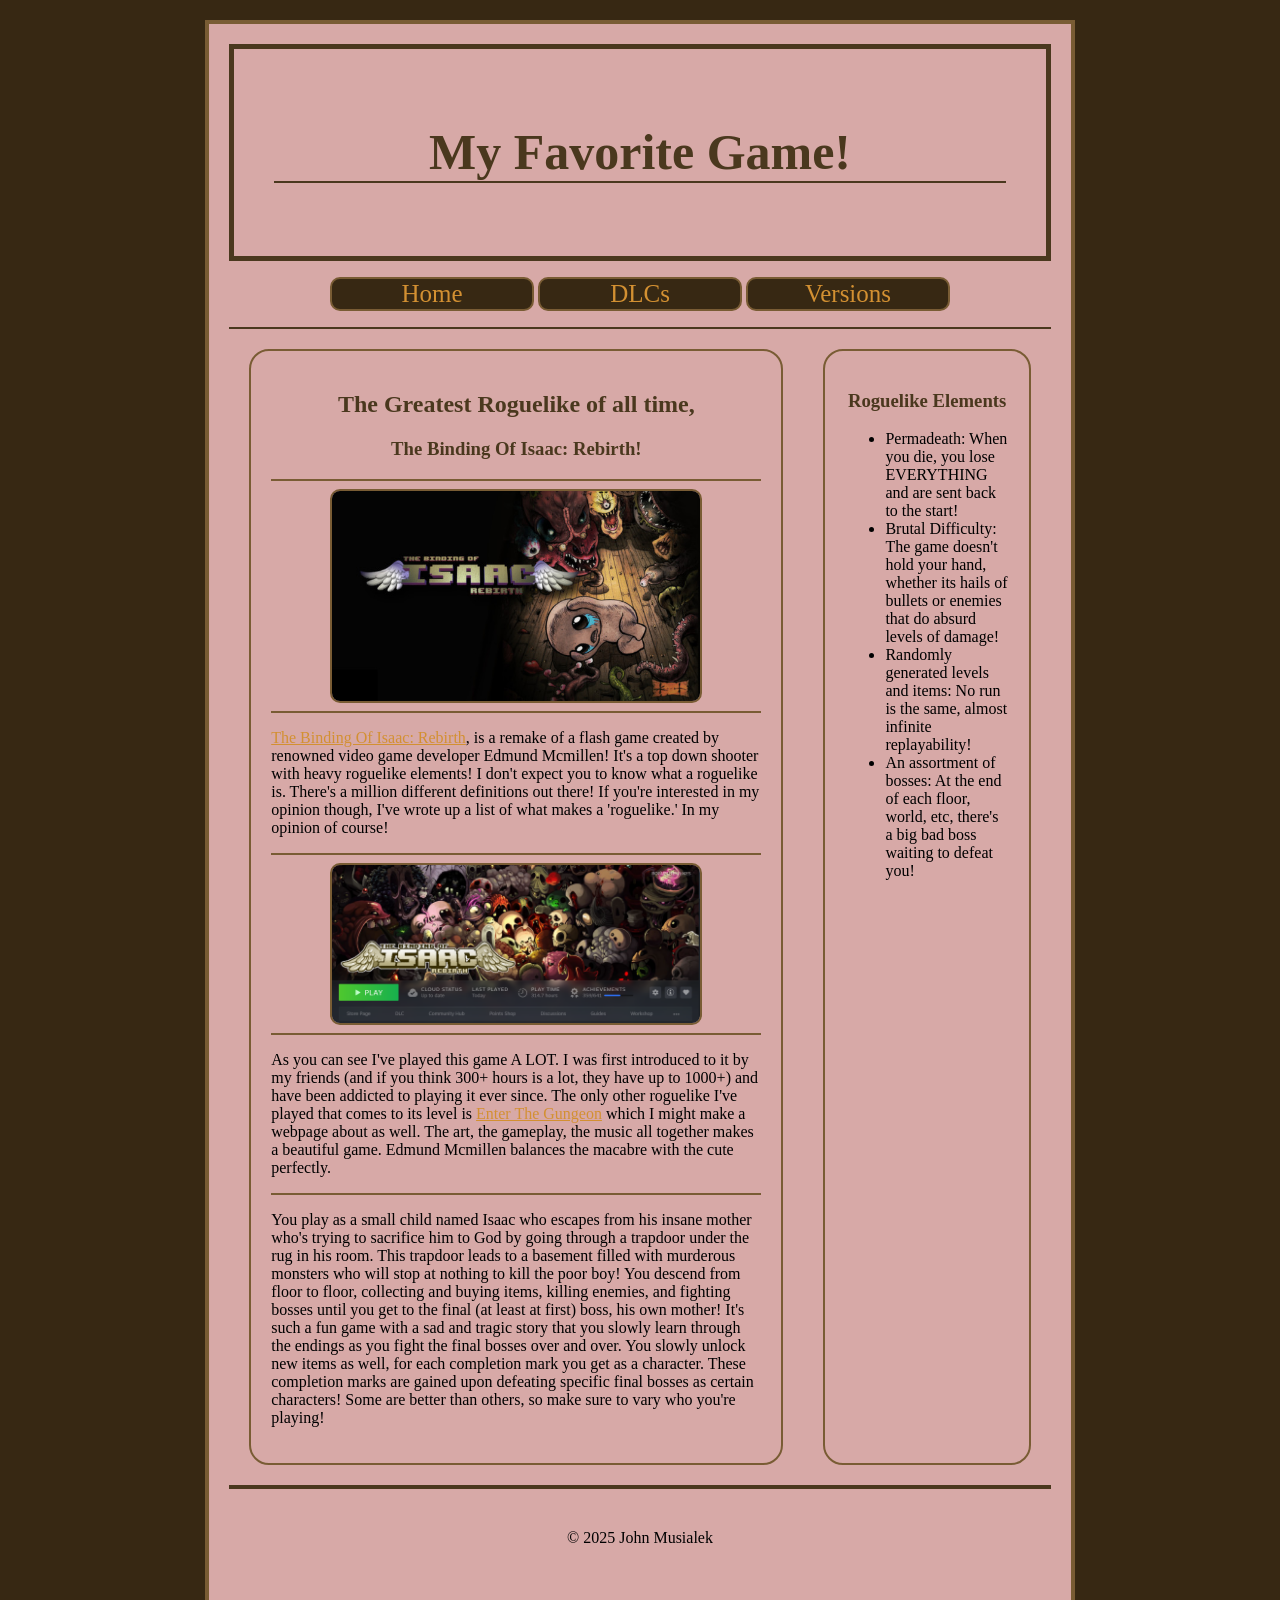
<file: adv_css/index.html>
<!DOCTYPE html>
<html lang="en">
<head>
    <meta charset="UTF-8">
    <meta name="viewport" content="width=device-width, initial-scale=1.0">
    <title>My Favorite Game!</title>
    <link rel="stylesheet" href="css/styles.css">
</head>
<body>
<div id="container">
    <header>
        <h1> My Favorite Game!</h1>
    </header>    
    <nav>
    <ul>
        <li> <a href="index.html">Home</a></li>
        <li> <a href="isaac.html">DLCs</a></li>
        <li> <a href="versions.html">Versions</a></li>
    </ul>
</nav>
<main class="multi_col"> 
    <section>
         <h2> The Greatest Roguelike of all time,</h2>
    <h3> The Binding Of Isaac: Rebirth!</h3>
   <hr>
    <img src="images/tboi3.jpg" alt="The Binding Of Isaac Logo">
    <hr>
    <p> <a href="https://bindingofisaacrebirth.fandom.com/wiki/Binding_of_Isaac:_Rebirth_Wiki" target="blank">The Binding Of Isaac: Rebirth</a>,
         is a remake of a flash game created by renowned video game developer Edmund Mcmillen!
        It's a top down shooter with heavy roguelike elements! 
        I don't expect you to know what a roguelike is. 
        There's a million different definitions out there! 
        If you're interested in my opinion though, I've wrote up a list of what makes a 'roguelike.' In my opinion of course!
        </p>
         <hr>
        <img src="images/tboi2.png" alt="A photo displaying a steam page of The Binding Of Isaac.">
        <hr>
        <p> As you can see I've played this game A LOT. I was first introduced to it by my friends (and if you think 300+ hours is a lot, they have up to 1000+)
            and have been addicted to playing it ever since. The only other roguelike I've played that comes to its level is <a href="https://enterthegungeon.fandom.com/wiki/Enter_the_Gungeon_Wiki">Enter The Gungeon</a> which I might make a webpage about as well. 
            The art, the gameplay, the music all together makes a beautiful game. Edmund Mcmillen balances the macabre with the cute perfectly.
           
        </p>
        <hr>
        <p> You play as a small child named Isaac who escapes from his insane mother who's trying to sacrifice him to God by going through a trapdoor under the rug in his room.
            This trapdoor leads to a basement filled with murderous monsters who will stop at nothing to kill the poor boy! You descend from floor to floor, collecting and buying items, killing enemies, and fighting bosses until you get to the final (at least at first)
            boss, his own mother! It's such a fun game with a sad and tragic story that you slowly learn through the endings as you fight the final bosses over and over. You slowly unlock new items as well, for each completion mark you get as a character. These completion marks are gained upon defeating specific final bosses as certain characters!
            Some are better than others, so make sure to vary who you're playing!
        </p>
    </section>
   <aside><h3> Roguelike Elements </h3>
        <ul>
        <li> Permadeath: When you die, you lose EVERYTHING and are sent back to the start!</li>
        <li> Brutal Difficulty: The game doesn't hold your hand, whether its hails of bullets or enemies that do absurd levels of damage! </li>
        <li> Randomly generated levels and items: No run is the same, almost infinite replayability!</li>
        <li> An assortment of bosses: At the end of each floor, world, etc, there's a big bad boss waiting to defeat you!</li>
        </ul> </aside>
        
       
</main>
        <footer>&copy; 2025 John Musialek </footer>
</div>
    </body>

</html>
</file>
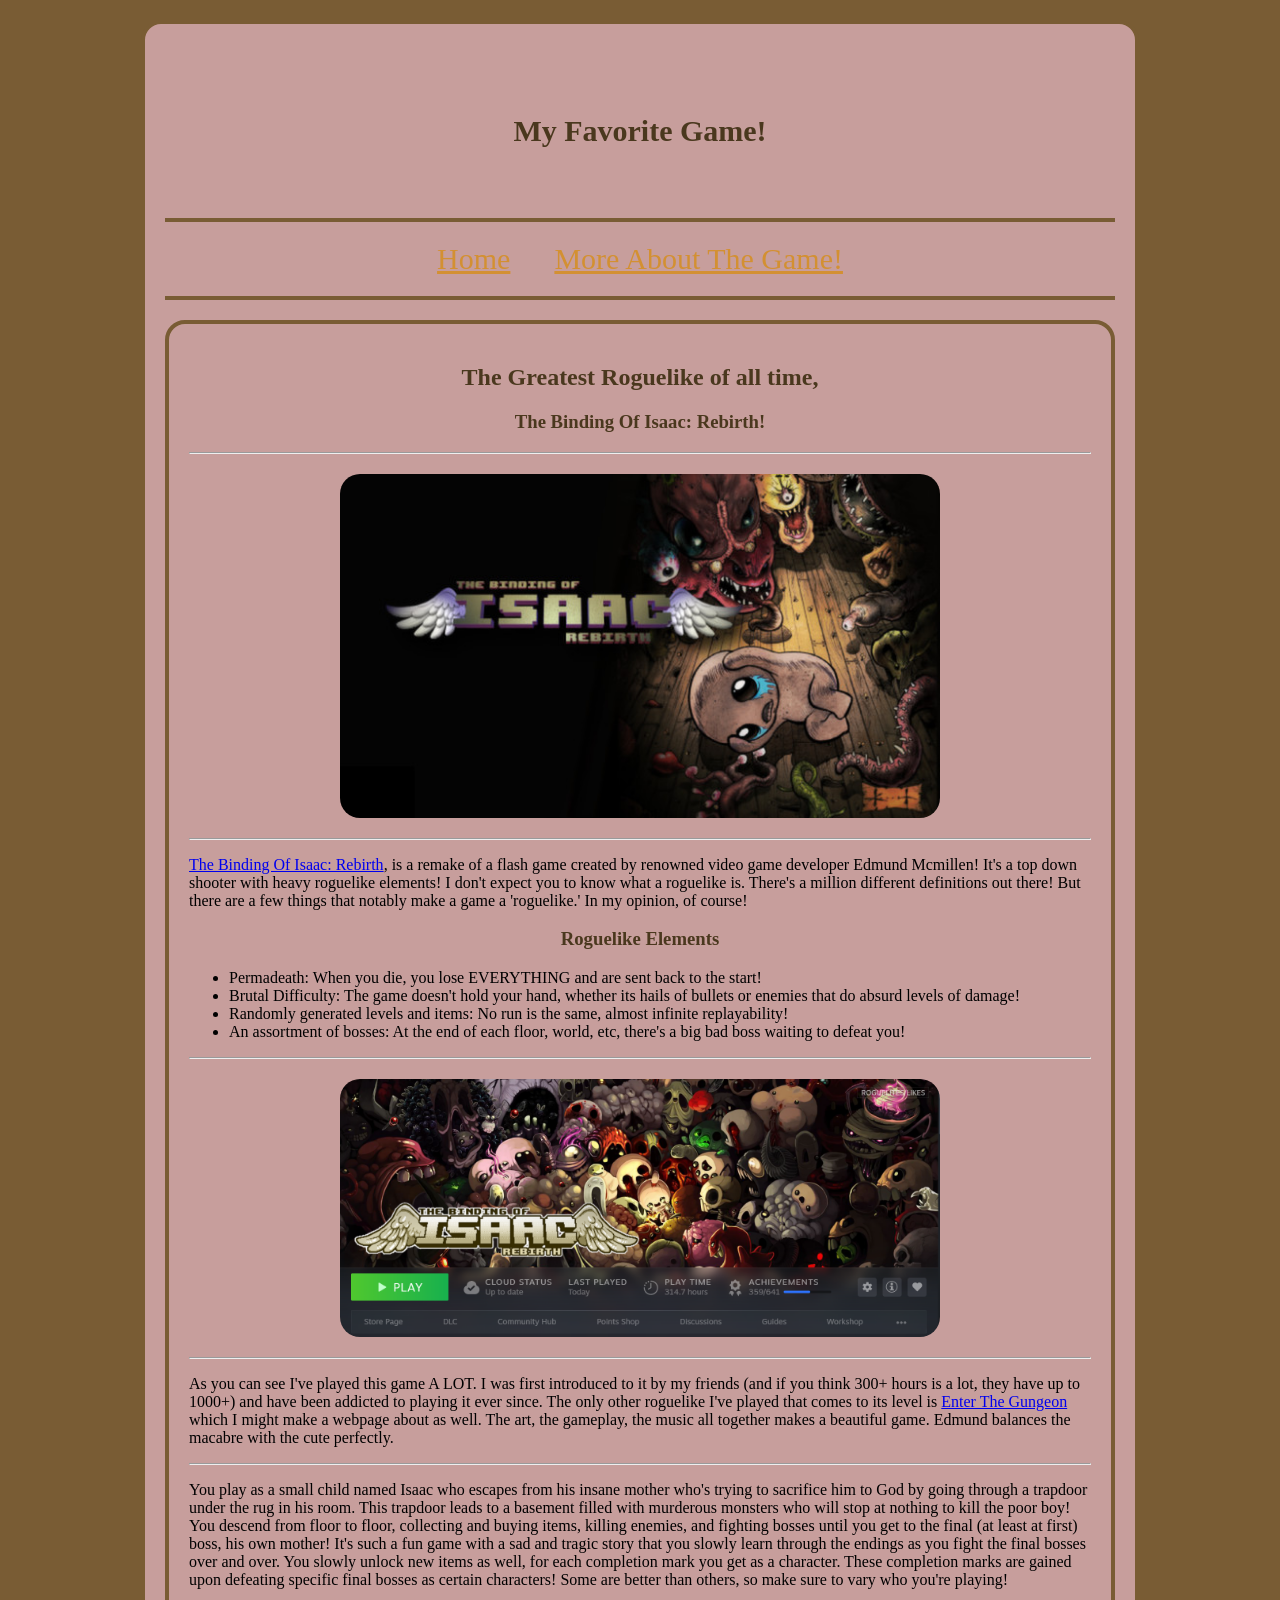
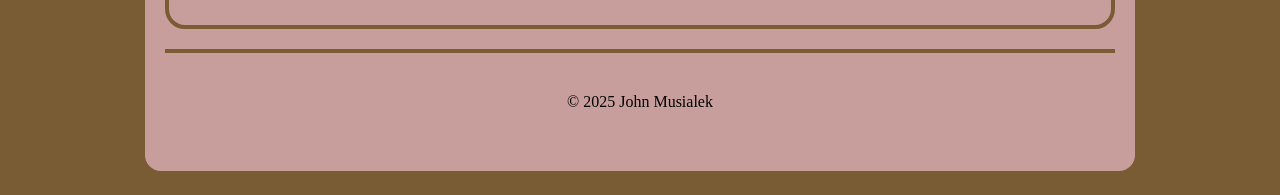
<file: html5_css/index.html>
<!DOCTYPE html>
<html lang="en">
<head>
    <meta charset="UTF-8">
    <meta name="viewport" content="width=device-width, initial-scale=1.0">
    <title>My Favorite Game!</title>
    <link rel="stylesheet" href="css/styles.css">
</head>
<body>
<div id="container">
    <header>
        <h1> My Favorite Game!</h1>
    </header>    
    <nav>
    <a href="index.html">Home</a>
    <a href="isaac.html" >More About The Game!</a>
</nav>
<main> 
    <h2> The Greatest Roguelike of all time,</h2>
    <h3> The Binding Of Isaac: Rebirth!</h3>
   <hr>
    <img src="images/tboi3.jpg" alt="The Binding Of Isaac Logo">
    <hr>
    <p> <a href="https://bindingofisaacrebirth.fandom.com/wiki/Binding_of_Isaac:_Rebirth_Wiki" target="blank">The Binding Of Isaac: Rebirth</a>,
         is a remake of a flash game created by renowned video game developer Edmund Mcmillen!
        It's a top down shooter with heavy roguelike elements! 
        I don't expect you to know what a roguelike is. 
        There's a million different definitions out there! 
        But there are a few things that notably make a game a 'roguelike.' 
        In my opinion, of course!
        </p>
        <h3> Roguelike Elements </h3>
        <ul>
        <li> Permadeath: When you die, you lose EVERYTHING and are sent back to the start!</li>
        <li> Brutal Difficulty: The game doesn't hold your hand, whether its hails of bullets or enemies that do absurd levels of damage! </li>
        <li> Randomly generated levels and items: No run is the same, almost infinite replayability!</li>
        <li> An assortment of bosses: At the end of each floor, world, etc, there's a big bad boss waiting to defeat you!</li>
        </ul>
        <hr>
        <img src="images/tboi2.png" alt="A photo displaying a steam page of The Binding Of Isaac.">
        <hr>
        <p> As you can see I've played this game A LOT. I was first introduced to it by my friends (and if you think 300+ hours is a lot, they have up to 1000+)
            and have been addicted to playing it ever since. The only other roguelike I've played that comes to its level is <a href="https://enterthegungeon.fandom.com/wiki/Enter_the_Gungeon_Wiki">Enter The Gungeon</a> which I might make a webpage about as well. 
            The art, the gameplay, the music all together makes a beautiful game. Edmund balances the macabre with the cute perfectly.
           
        </p>
        <hr>
        <p> You play as a small child named Isaac who escapes from his insane mother who's trying to sacrifice him to God by going through a trapdoor under the rug in his room.
            This trapdoor leads to a basement filled with murderous monsters who will stop at nothing to kill the poor boy! You descend from floor to floor, collecting and buying items, killing enemies, and fighting bosses until you get to the final (at least at first)
            boss, his own mother! It's such a fun game with a sad and tragic story that you slowly learn through the endings as you fight the final bosses over and over. You slowly unlock new items as well, for each completion mark you get as a character. These completion marks are gained upon defeating specific final bosses as certain characters!
            Some are better than others, so make sure to vary who you're playing!
        </p>
</main>
        <footer>&copy; 2025 John Musialek </footer>
</div>
    </body>

</html>
</file>
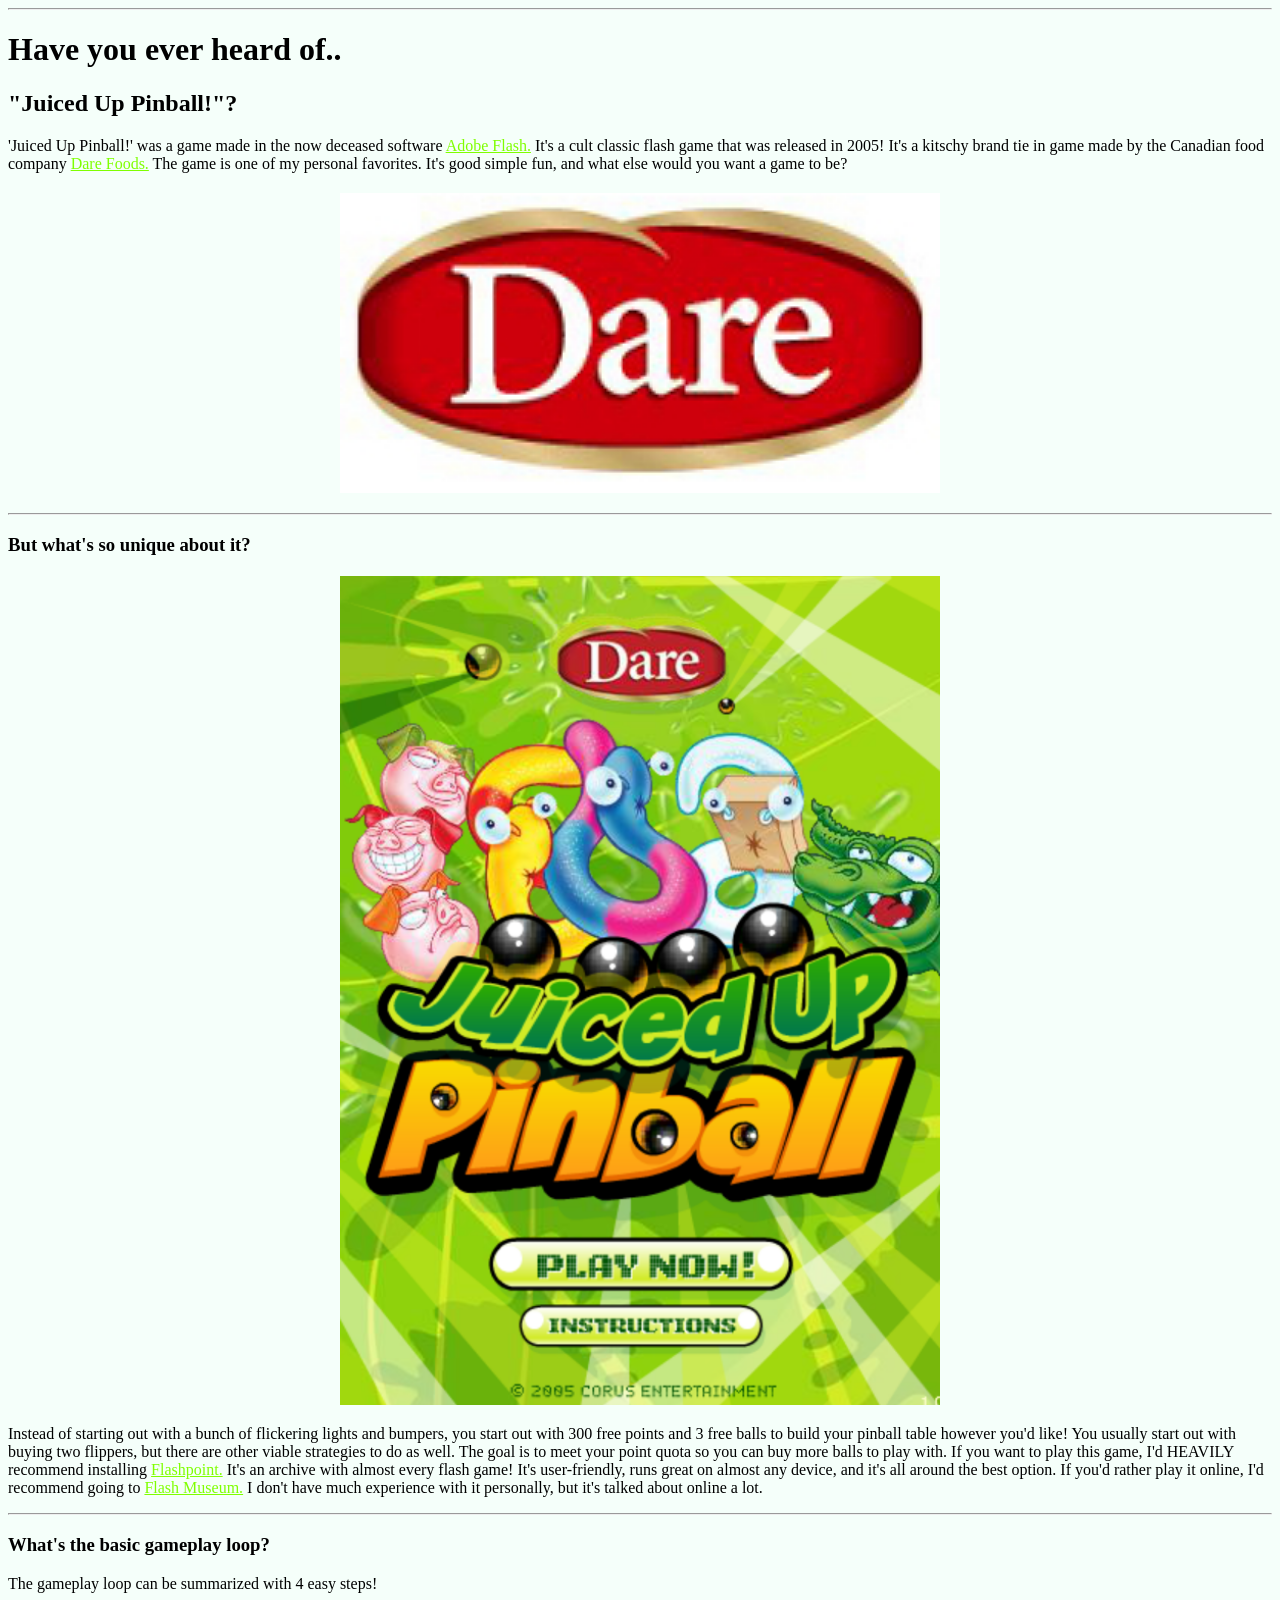
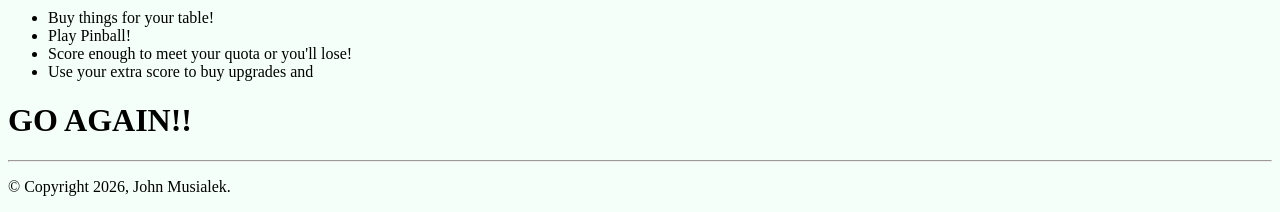
<file: intro_html/index.html>
<!DOCTYPE html>
<html>

<head>
        <meta charset="utf-8">
        <title> Juiced Up Pinball! </title>
        <style>
            body {
                background-color: mintcream
            }
            a {
                color: chartreuse;
            }

            img {
                display: block;
                margin: 20px auto;
                width: 600px;
            }
        </style>
    </head>
 <hr>
 
    
    <h1> Have you ever heard of..</h1>
    <h2> "Juiced Up Pinball!"? </h2>
    <p> 'Juiced Up Pinball!' was a game made in the now deceased software <a href=https://en.wikipedia.org/wiki/Adobe_Flash target="blank_"> Adobe Flash.</a>
        It's a cult classic flash game that was released in 2005! It's a kitschy brand tie in game made by the Canadian food company <a href=https://www.darefoods.com target="blank_"> Dare Foods.</a>
         The game is one of my personal favorites. It's good simple fun, and what else would you want a game to be?  </p>
<img src="Dare_Foods_logo.jpg" alt="DareFoods">
    <hr>
    <h3> But what's so unique about it?</h3>
    <img src="JUP_Intro.png" alt="JuicedUpPinballMainMenut">
   
    <p> Instead of starting out with a bunch of flickering lights and bumpers, you start out with
        300 free points and 3 free balls to build your pinball table however you'd like! You usually start out with buying two flippers, but there are other viable strategies to do as well.
        The goal is to meet your point quota so you can buy more balls to play with. If you want to play this game, I'd HEAVILY recommend installing <a href="https://flashpointarchive.org" target="blank_"> Flashpoint.</a> It's 
        an archive with almost every flash game! It's user-friendly, runs great on almost any device, and it's all around the best option. If you'd rather play it online, I'd recommend going to <a href="https://flashmuseum.net/game/juiced-up-pinball-0pb/" target="blank_"> Flash Museum.</a>
    I don't have much experience with it personally, but it's talked about online a lot.</p>
    <hr>
    <h3> What's the basic gameplay loop?</h3>
    <p>
        The gameplay loop can be summarized with 4 easy steps!
    </p>
  <ul>
    <li> Buy things for your table!</li>
  <li> Play Pinball!</li>
  <li> Score enough to meet your quota or you'll lose!</li>
  <li> Use your extra score to buy upgrades and</li>
  </ul>
  <h1> GO AGAIN!!</h1>
 <hr>
 <p> © Copyright 2026, John Musialek.</p>
</body>





</html>
</file>
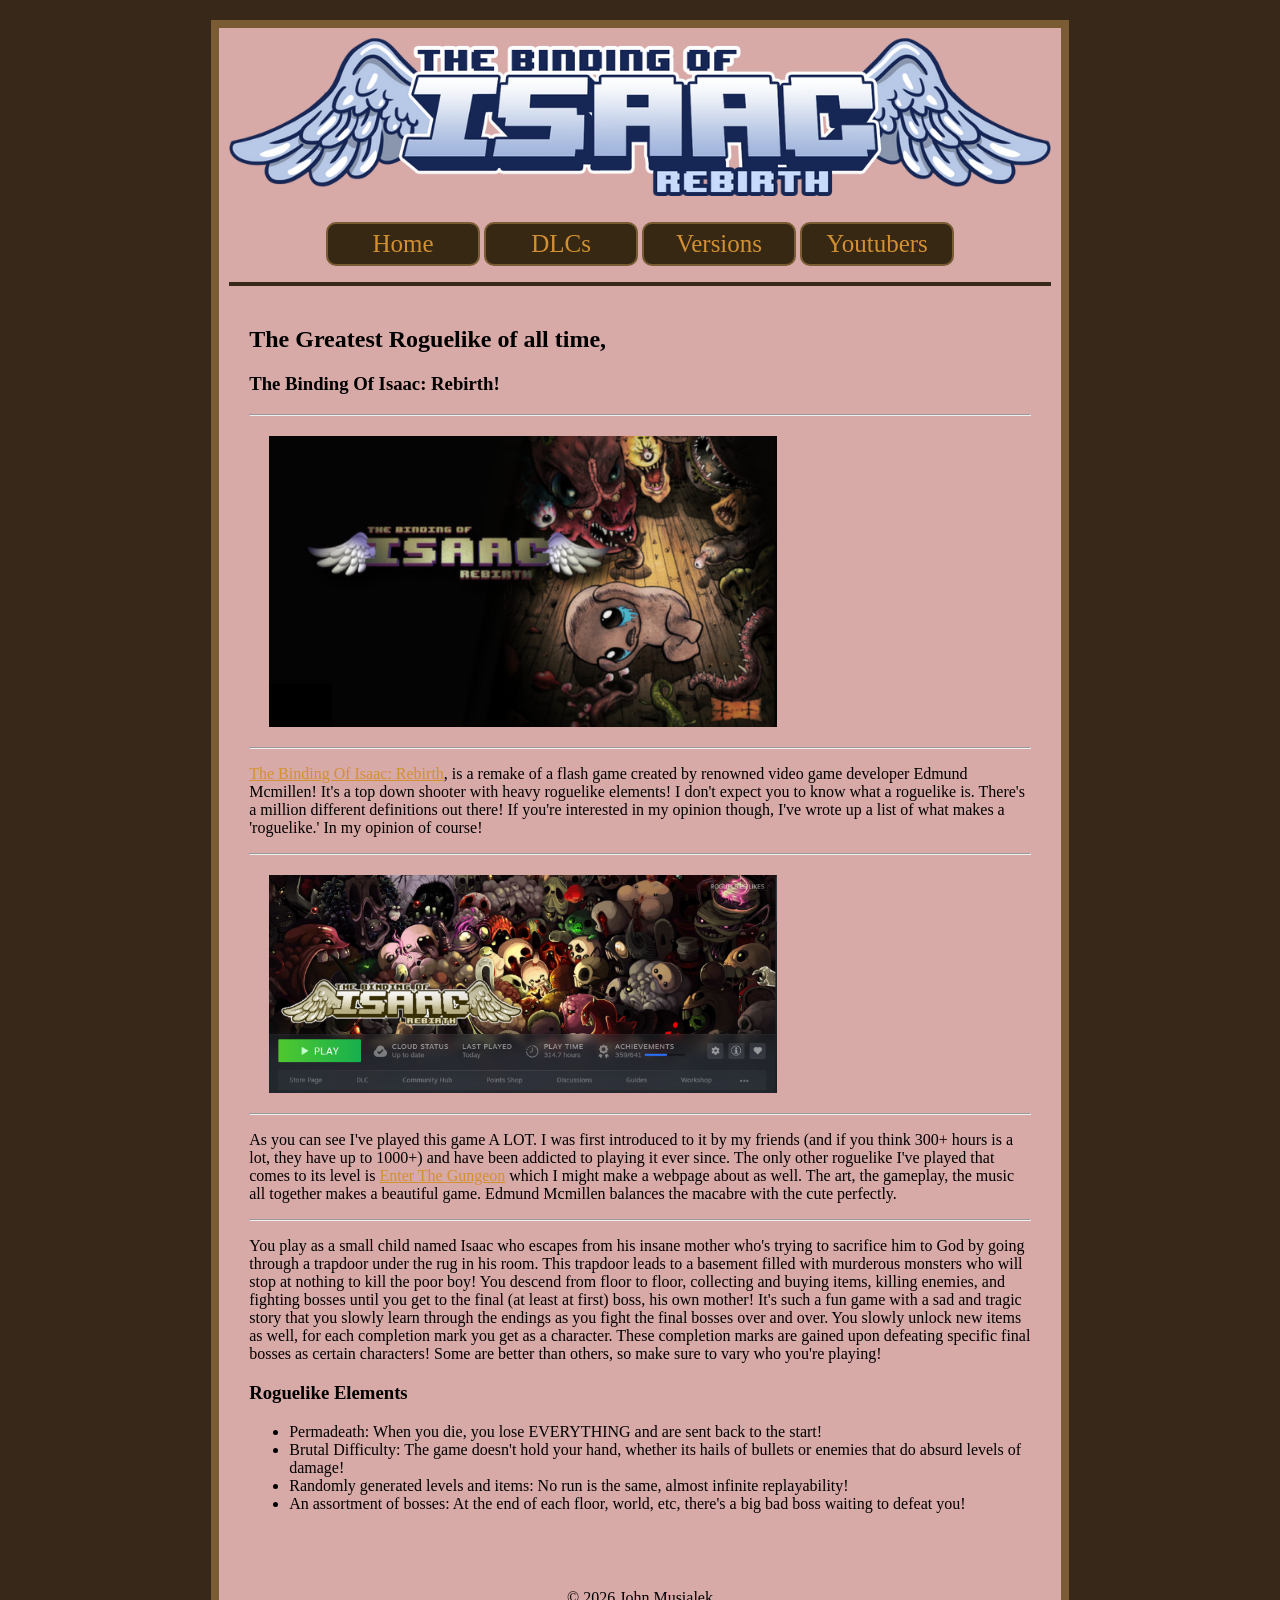
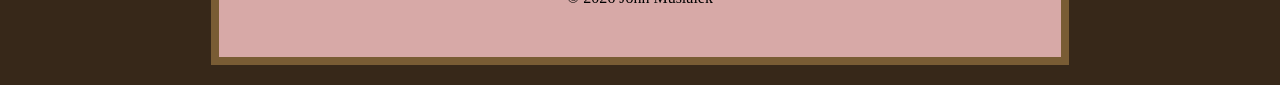
<file: responsive_css/index.html>
<!DOCTYPE html>
<html lang="en">
<head>
    <meta charset="UTF-8">
    <meta name="viewport" content="width=device-width, initial-scale=1.0">
    <title>My Favorite Game!</title>
    <link rel="stylesheet" href="css/styles.css">
</head>
<body>
<div id="container">
    <header>
        <img src="images/rebirthlogo2.png" alt="The logo of The Binding Of Isaac">
    </header>    
    <nav>
    <ul>
        <li> <a href="index.html">Home</a></li>
        <li> <a href="isaac.html">DLCs</a></li>
        <li> <a href="versions.html">Versions</a></li>
        <li>  <a href="youtube.html"> Youtubers</a></li>
    </ul>
</nav>
<main class="multi_col"> 
    <section>
  <h2> The Greatest Roguelike of all time,</h2>
    <h3> The Binding Of Isaac: Rebirth!</h3>
   <hr>
    <img class="img_style" src="images/tboi3.jpg" alt="The Binding Of Isaac Logo">
    <hr>
    <p> <a href="https://bindingofisaacrebirth.fandom.com/wiki/Binding_of_Isaac:_Rebirth_Wiki" target="blank">The Binding Of Isaac: Rebirth</a>,
         is a remake of a flash game created by renowned video game developer Edmund Mcmillen!
        It's a top down shooter with heavy roguelike elements! 
        I don't expect you to know what a roguelike is. 
        There's a million different definitions out there! 
        If you're interested in my opinion though, I've wrote up a list of what makes a 'roguelike.' In my opinion of course!
        </p>
         <hr>
        <img class="img_style" src="images/tboi2.png" alt="A photo displaying a steam page of The Binding Of Isaac.">
        <hr>
        <p> As you can see I've played this game A LOT. I was first introduced to it by my friends (and if you think 300+ hours is a lot, they have up to 1000+)
            and have been addicted to playing it ever since. The only other roguelike I've played that comes to its level is <a href="https://enterthegungeon.fandom.com/wiki/Enter_the_Gungeon_Wiki">Enter The Gungeon</a> which I might make a webpage about as well. 
            The art, the gameplay, the music all together makes a beautiful game. Edmund Mcmillen balances the macabre with the cute perfectly.
           
        </p>
        <hr>
        <p> You play as a small child named Isaac who escapes from his insane mother who's trying to sacrifice him to God by going through a trapdoor under the rug in his room.
            This trapdoor leads to a basement filled with murderous monsters who will stop at nothing to kill the poor boy! You descend from floor to floor, collecting and buying items, killing enemies, and fighting bosses until you get to the final (at least at first)
            boss, his own mother! It's such a fun game with a sad and tragic story that you slowly learn through the endings as you fight the final bosses over and over. You slowly unlock new items as well, for each completion mark you get as a character. These completion marks are gained upon defeating specific final bosses as certain characters!
            Some are better than others, so make sure to vary who you're playing!
        </p>
    </section>
   <aside><h3> Roguelike Elements </h3>
        <ul>
        <li> Permadeath: When you die, you lose EVERYTHING and are sent back to the start!</li>
        <li> Brutal Difficulty: The game doesn't hold your hand, whether its hails of bullets or enemies that do absurd levels of damage! </li>
        <li> Randomly generated levels and items: No run is the same, almost infinite replayability!</li>
        <li> An assortment of bosses: At the end of each floor, world, etc, there's a big bad boss waiting to defeat you!</li>
        </ul> </aside>
        
       
</main>
        <footer>&copy; 2026 John Musialek </footer>
</div>
    </body>

</html>
</file>
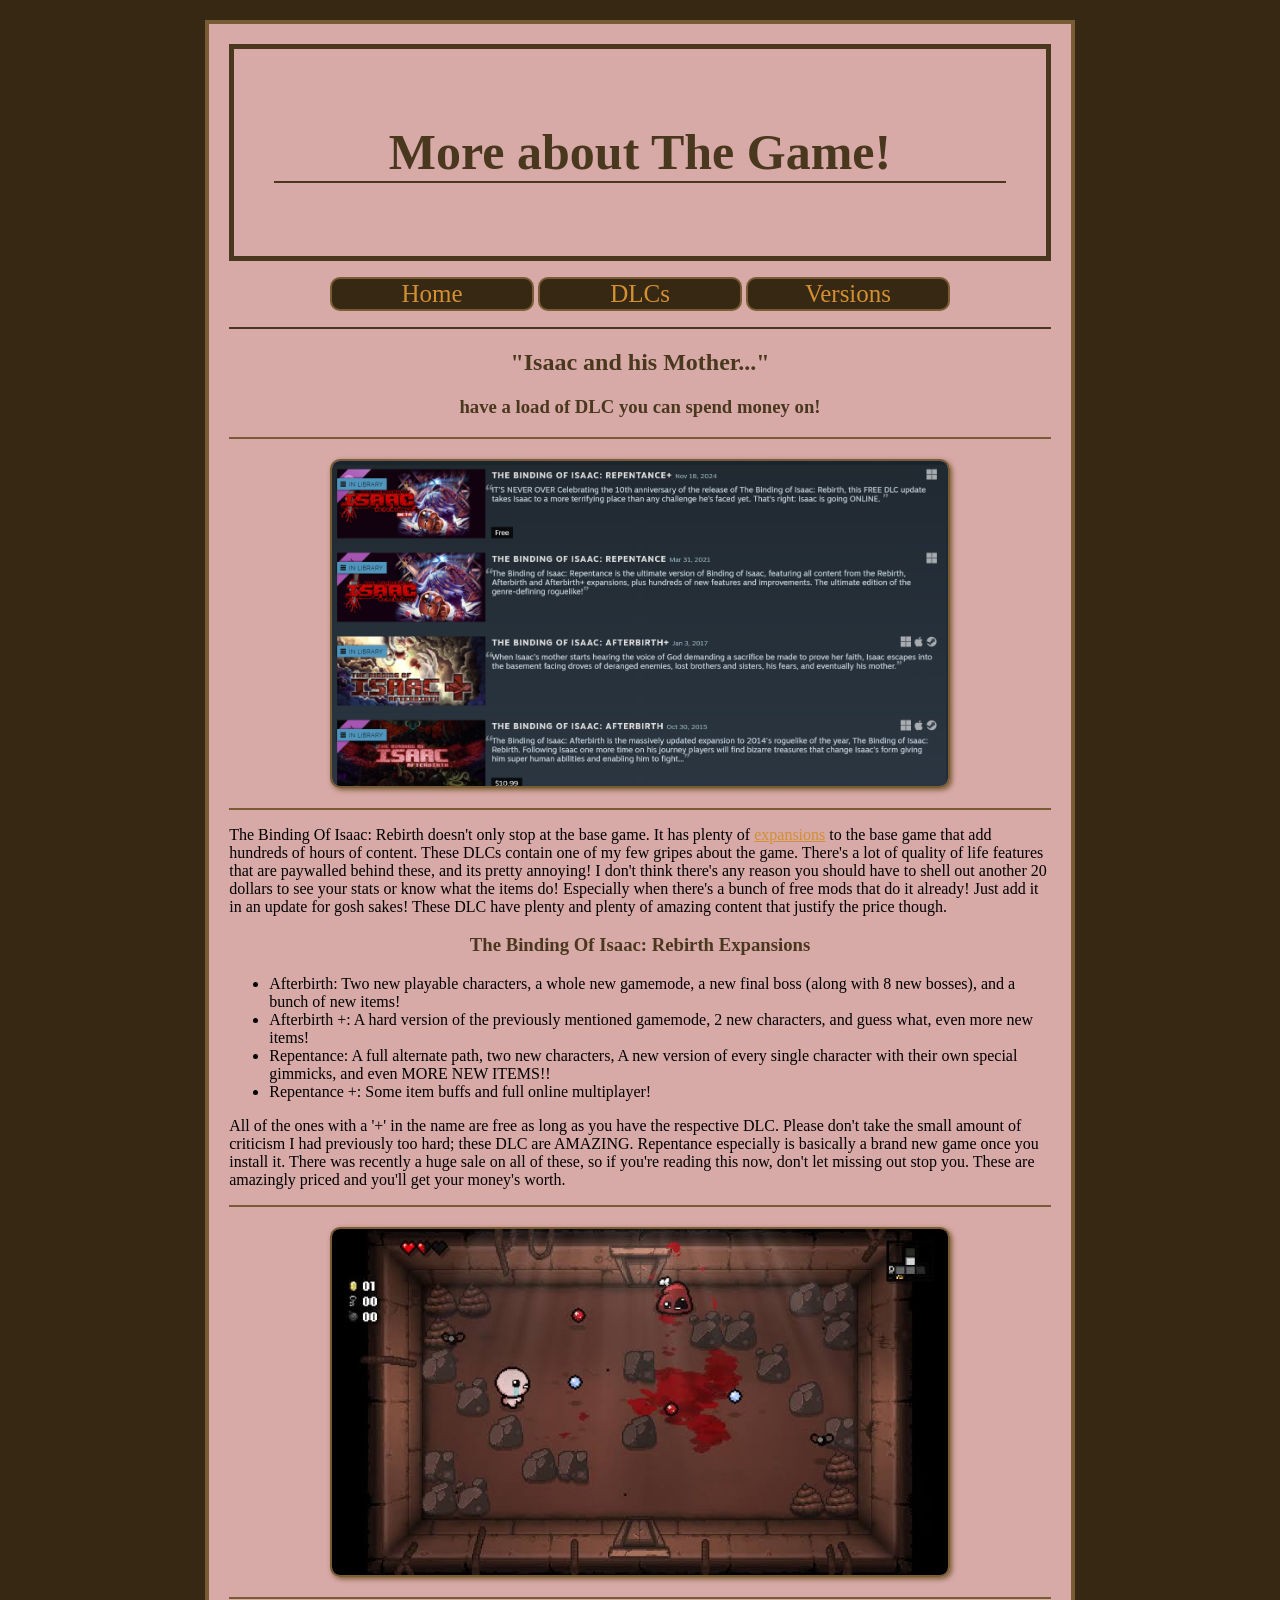
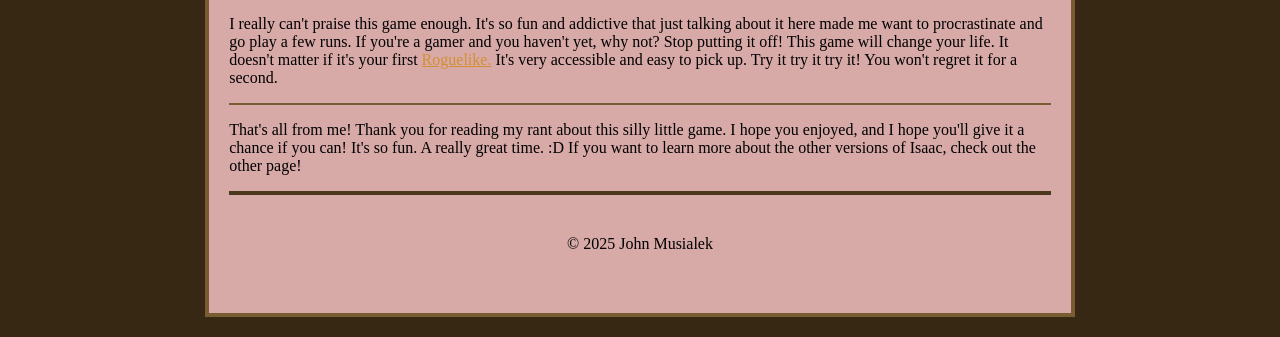
<file: adv_css/isaac.html>
<!DOCTYPE html>
<html lang="en">
<head>
    <meta charset="UTF-8">
    <meta name="viewport" content="width=device-width, initial-scale=1.0">
    <title>More about Isaac!</title>
    <link rel="stylesheet" href="css/styles.css">
</head>
<body>
<div id="container">
    <header>
        <h1> More about The Game!</h1>
    </header>    
    <nav>
    <ul>
        <li> <a href="index.html">Home</a></li>
        <li> <a href="isaac.html">DLCs</a></li>
        <li> <a href="versions.html">Versions</a></li>
    </ul>
</nav>
<main>
    <h2> "Isaac and his Mother..."</h2>
    <h3> have a load of DLC you can spend money on!</h3>
   <hr>
    <img class="img_style" src="images/tboi4.png" alt="The Storepage for The Binding Of Isaac: Rebirth's DLC">
    <hr>
    <p> The Binding Of Isaac: Rebirth doesn't only stop at the base game. It has plenty of <a href="https://store.steampowered.com/app/250900/The_Binding_of_Isaac_Rebirth/">expansions</a> to the base 
        game that add hundreds of hours of content. These DLCs contain one of my few gripes about the game. There's a lot of quality of life features that are paywalled behind these, and its pretty annoying! 
        I don't think there's any reason you should have to shell out another 20 dollars to see your stats or know what the items do! Especially when there's a bunch of free mods that do it already! Just add it in an update for gosh sakes!
        These DLC have plenty and plenty of amazing content that justify the price though.
        </p>

        <h3> The Binding Of Isaac: Rebirth Expansions </h3>
        <ul>
        <li> Afterbirth: Two new playable characters, a whole new gamemode, a new final boss (along with 8 new bosses), and a bunch of new items!</li>
        <li> Afterbirth +: A hard version of the previously mentioned gamemode, 2 new characters, and guess what, even more new items! </li>
        <li> Repentance: A full alternate path, two new characters, A new version of every single character with their own special gimmicks, and even MORE NEW ITEMS!!</li>
        <li> Repentance +: Some item buffs and full online multiplayer! </li>
        </ul>
       <p> All of the ones with a '+' in the name are free as long as you have the respective DLC. Please don't take the small amount of criticism I had previously too hard; these DLC are AMAZING. Repentance especially is basically a brand new game once you install it. There was recently a huge sale on all of these, so if you're reading this now, don't let missing out stop you. These are amazingly priced and you'll get your money's worth.</p>
        <hr>

        <img class="img_style" src="images/tboi2.jpg" alt="A screenshot of gameplay from The Binding Of Isaac: Rebirth">
        <hr>
        <p> I really can't praise this game enough. It's so fun and addictive that just talking about it here made me want to procrastinate and go play a few runs. If you're a gamer and you haven't yet, why not? Stop putting it off! This game will change your life. It doesn't matter if it's your first <a href="https://en.wikipedia.org/wiki/Roguelike"> Roguelike.</a>
       It's very accessible and easy to pick up. Try it try it try it! You won't regret it for a second. </p>
        <hr>
        <p> That's all from me! Thank you for reading my rant about this silly little game. I hope you enjoyed, and I hope you'll give it a chance if you can! It's so fun. A really great time. :D   If you want to learn more about the other versions of Isaac, check out the other page!
        </p>
</main>
        <footer>&copy; 2025 John Musialek </footer>
</div>
    </body>
</html>
</file>
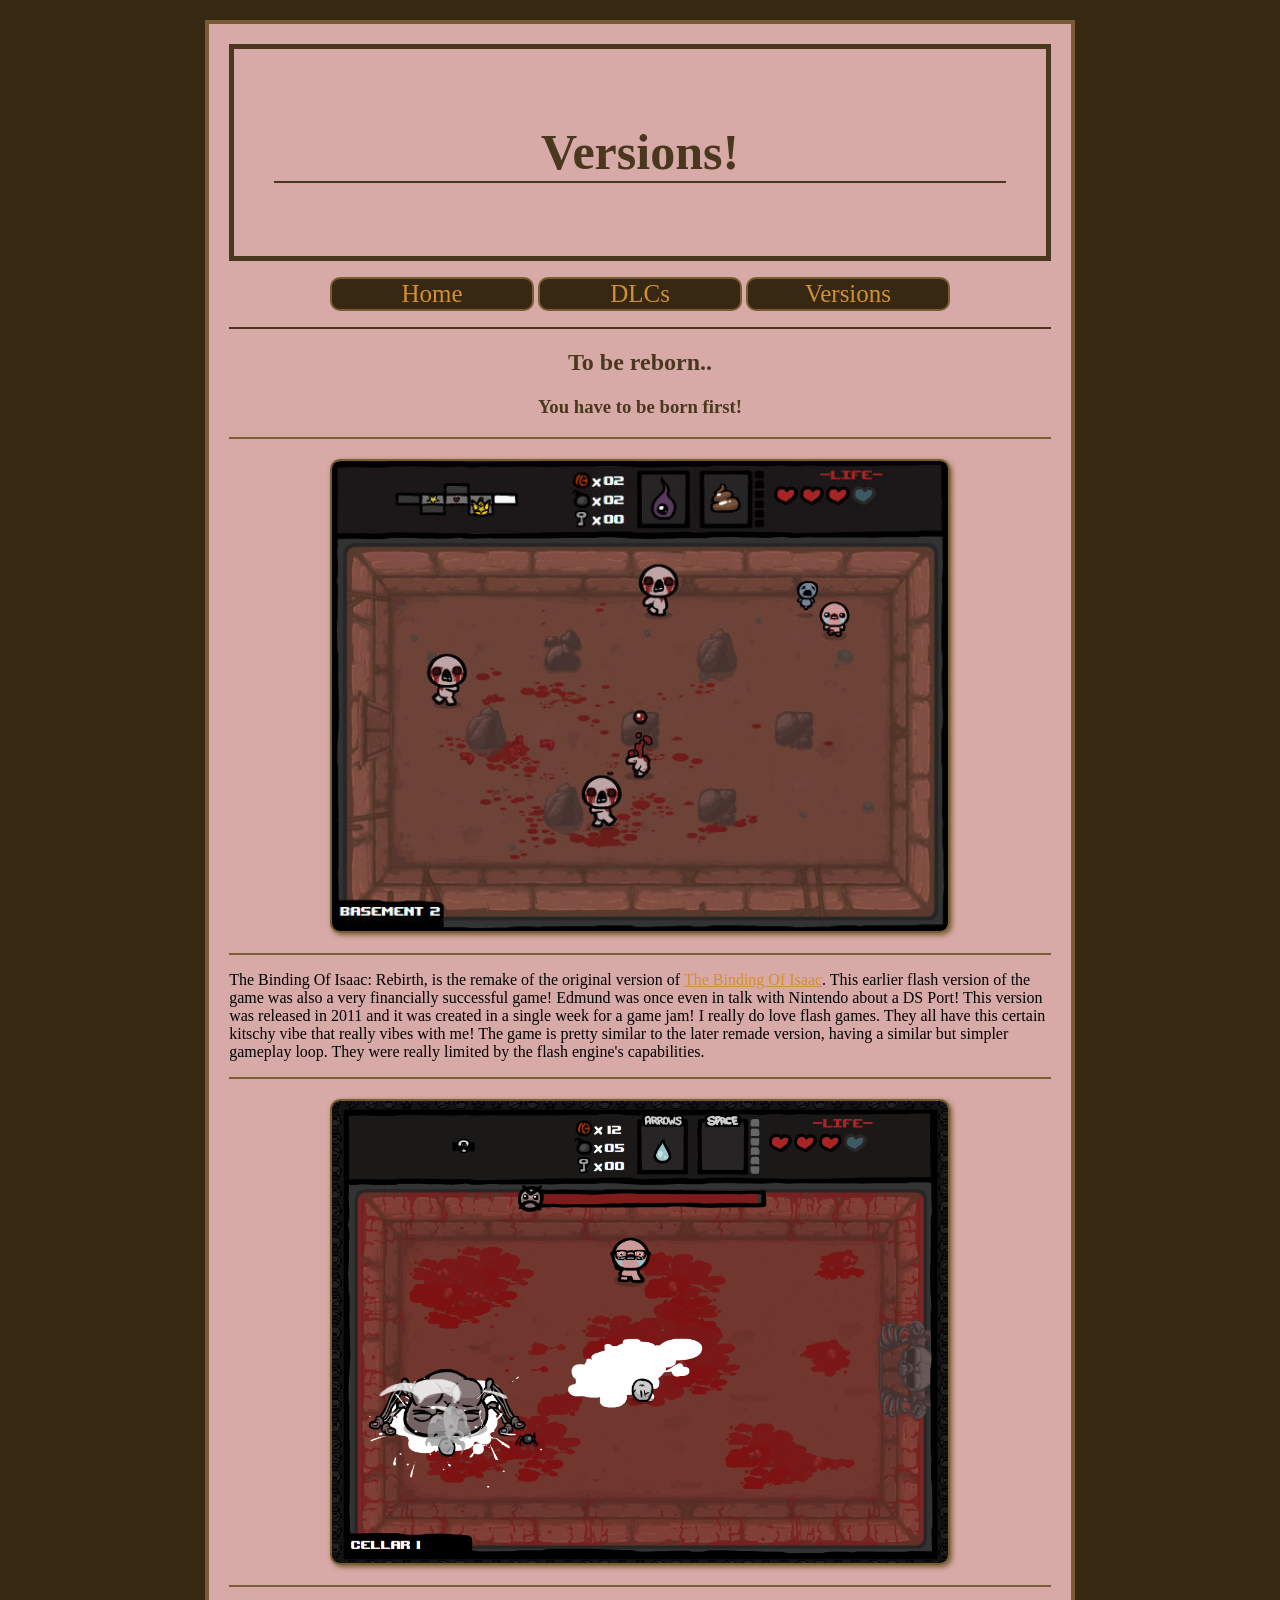
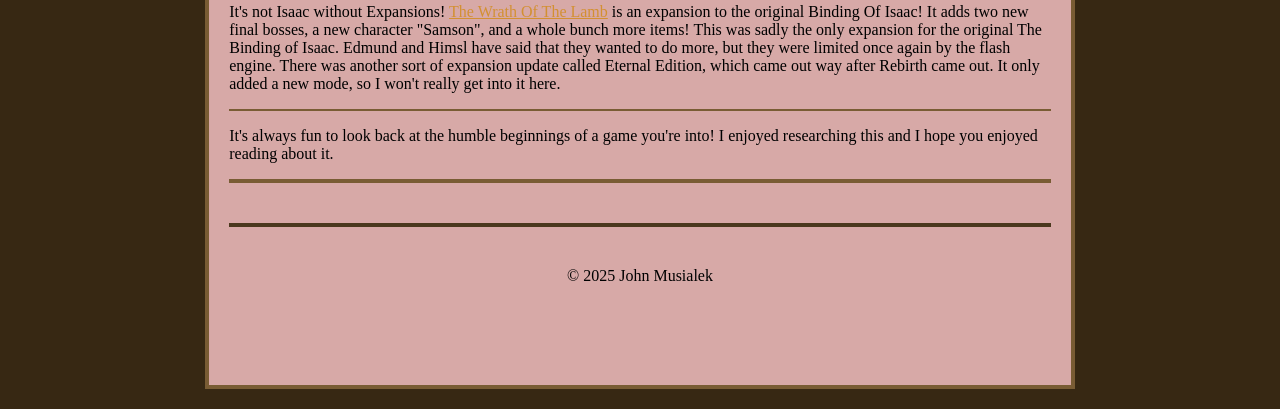
<file: adv_css/versions.html>
<!DOCTYPE html>
<html lang="en">
<head>
    <meta charset="UTF-8">
    <meta name="viewport" content="width=device-width, initial-scale=1.0">
    <title>Versions!</title>
    <link rel="stylesheet" href="css/styles.css">
</head>
<body>
<div id="container">
    <header>
        <h1> Versions!</h1>
    </header>    
    <nav>
    <ul>
        <li> <a href="index.html">Home</a></li>
        <li> <a href="isaac.html">DLCs</a></li>
        <li> <a href="versions.html">Versions</a></li>
    </ul>
</nav>
<main>
    <h2> To be reborn..</h2>
    <h3> You have to be born first!</h3>
   <hr>
    <img class="img_style" src="images/flashtboi1.jpg" alt="An image of gameplay from The Binding Of Isaac.">
    <hr>
    <p> The Binding Of Isaac: Rebirth, is the remake of the original version of <a href="https://store.steampowered.com/app/113200/The_Binding_of_Isaac/"> The Binding Of Isaac</a>. This earlier flash version of the game was also a very financially successful game! Edmund was once even in talk with Nintendo about a DS Port! This version was released in 2011 and it was created in a single week for a game jam! I really do love flash games. They all have this certain kitschy vibe that really vibes with me!
        The game is pretty similar to the later remade version, having a similar but simpler gameplay loop. They were really limited by the flash engine's capabilities.
        </p>
        <hr>

        <img class="img_style" src="images/flashtboi3.png" alt="A screenshot of gameplay from The Binding Of Isaac: Wrath Of The Lamb">
        <hr>
        <p> It's not Isaac without Expansions! <a href="https://store.steampowered.com/app/113204/Binding_of_Isaac_Wrath_of_the_Lamb/"> The Wrath Of The Lamb</a> is an expansion to the original Binding Of Isaac! It adds two new final bosses, a new character "Samson", and a whole bunch more items! This was sadly the only expansion for the original The Binding of Isaac. Edmund and Himsl have said that they wanted to do more, but they were limited once again by the flash engine. There was another sort of expansion update called Eternal Edition, which came out way after Rebirth came out. It only added a new mode, so I won't really get into it here. </p>

        <hr>
        <p> It's always fun to look back at the humble beginnings of a game you're into! I enjoyed researching this and I hope you enjoyed reading about it.</p>
</main>
       <div id="myfooter"><footer>&copy; 2025 John Musialek </footer></div>
       
</div>
    </body>
</html>
</file>
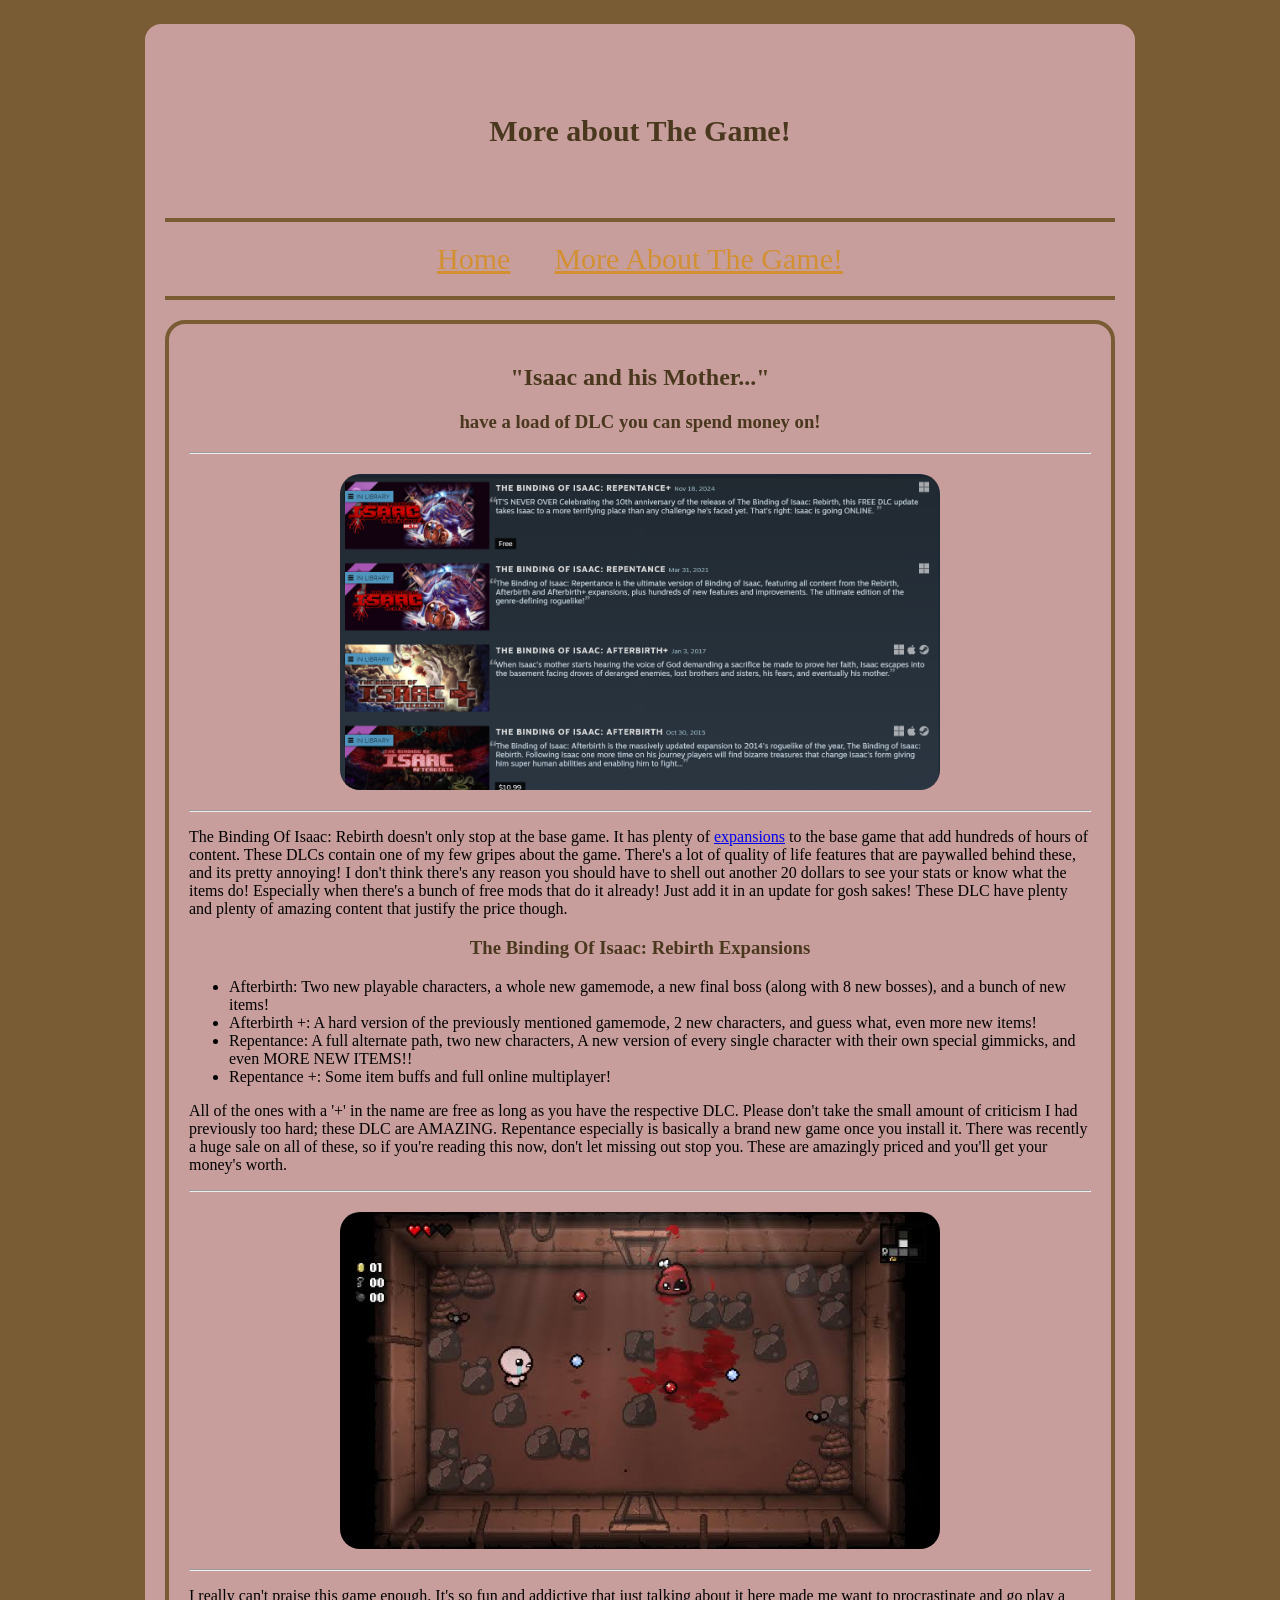
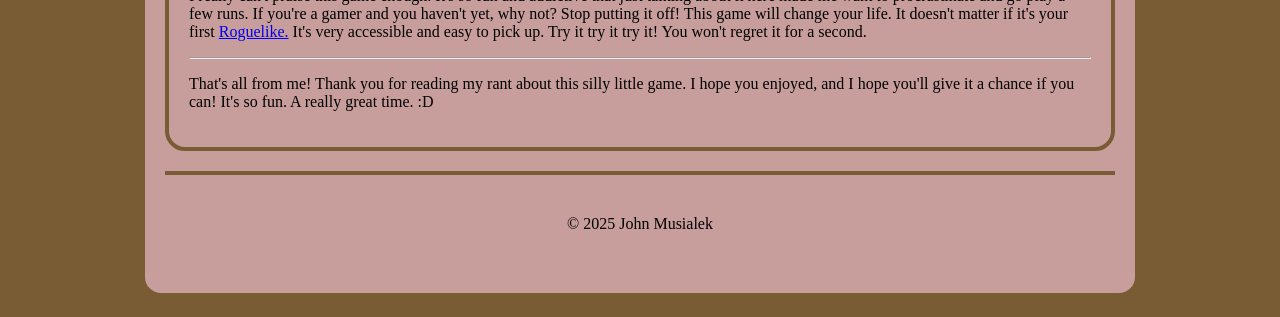
<file: html5_css/isaac.html>
<!DOCTYPE html>
<html lang="en">
<head>
    <meta charset="UTF-8">
    <meta name="viewport" content="width=device-width, initial-scale=1.0">
    <title>More about Isaac!</title>
    <link rel="stylesheet" href="css/styles.css">
</head>
<body>
<div id="container">
    <header>
        <h1> More about The Game!</h1>
    </header>    
    <nav>
    <a href="index.html">Home</a>
    <a href="isaac.html" >More About The Game!</a>
</nav>
<main>
    <h2> "Isaac and his Mother..."</h2>
    <h3> have a load of DLC you can spend money on!</h3>
   <hr>
    <img src="images/tboi4.png" alt="The Storepage for The Binding Of Isaac: Rebirth's DLC">
    <hr>
    <p> The Binding Of Isaac: Rebirth doesn't only stop at the base game. It has plenty of <a href="https://store.steampowered.com/app/250900/The_Binding_of_Isaac_Rebirth/">expansions</a> to the base 
        game that add hundreds of hours of content. These DLCs contain one of my few gripes about the game. There's a lot of quality of life features that are paywalled behind these, and its pretty annoying! 
        I don't think there's any reason you should have to shell out another 20 dollars to see your stats or know what the items do! Especially when there's a bunch of free mods that do it already! Just add it in an update for gosh sakes!
        These DLC have plenty and plenty of amazing content that justify the price though.
        </p>

        <h3> The Binding Of Isaac: Rebirth Expansions </h3>
        <ul>
        <li> Afterbirth: Two new playable characters, a whole new gamemode, a new final boss (along with 8 new bosses), and a bunch of new items!</li>
        <li> Afterbirth +: A hard version of the previously mentioned gamemode, 2 new characters, and guess what, even more new items! </li>
        <li> Repentance: A full alternate path, two new characters, A new version of every single character with their own special gimmicks, and even MORE NEW ITEMS!!</li>
        <li> Repentance +: Some item buffs and full online multiplayer! </li>
        </ul>
       <p> All of the ones with a '+' in the name are free as long as you have the respective DLC. Please don't take the small amount of criticism I had previously too hard; these DLC are AMAZING. Repentance especially is basically a brand new game once you install it. There was recently a huge sale on all of these, so if you're reading this now, don't let missing out stop you. These are amazingly priced and you'll get your money's worth.</p>
        <hr>

        <img src="images/tboi2.jpg" alt="A screenshot of gameplay from The Binding Of Isaac: Rebirth">
        <hr>
        <p> I really can't praise this game enough. It's so fun and addictive that just talking about it here made me want to procrastinate and go play a few runs. If you're a gamer and you haven't yet, why not? Stop putting it off! This game will change your life. It doesn't matter if it's your first <a href="https://en.wikipedia.org/wiki/Roguelike"> Roguelike.</a>
       It's very accessible and easy to pick up. Try it try it try it! You won't regret it for a second. </p>
        <hr>
        <p> That's all from me! Thank you for reading my rant about this silly little game. I hope you enjoyed, and I hope you'll give it a chance if you can! It's so fun. A really great time. :D   
        </p>
</main>
        <footer>&copy; 2025 John Musialek </footer>
</div>
    </body>
</html>
</file>
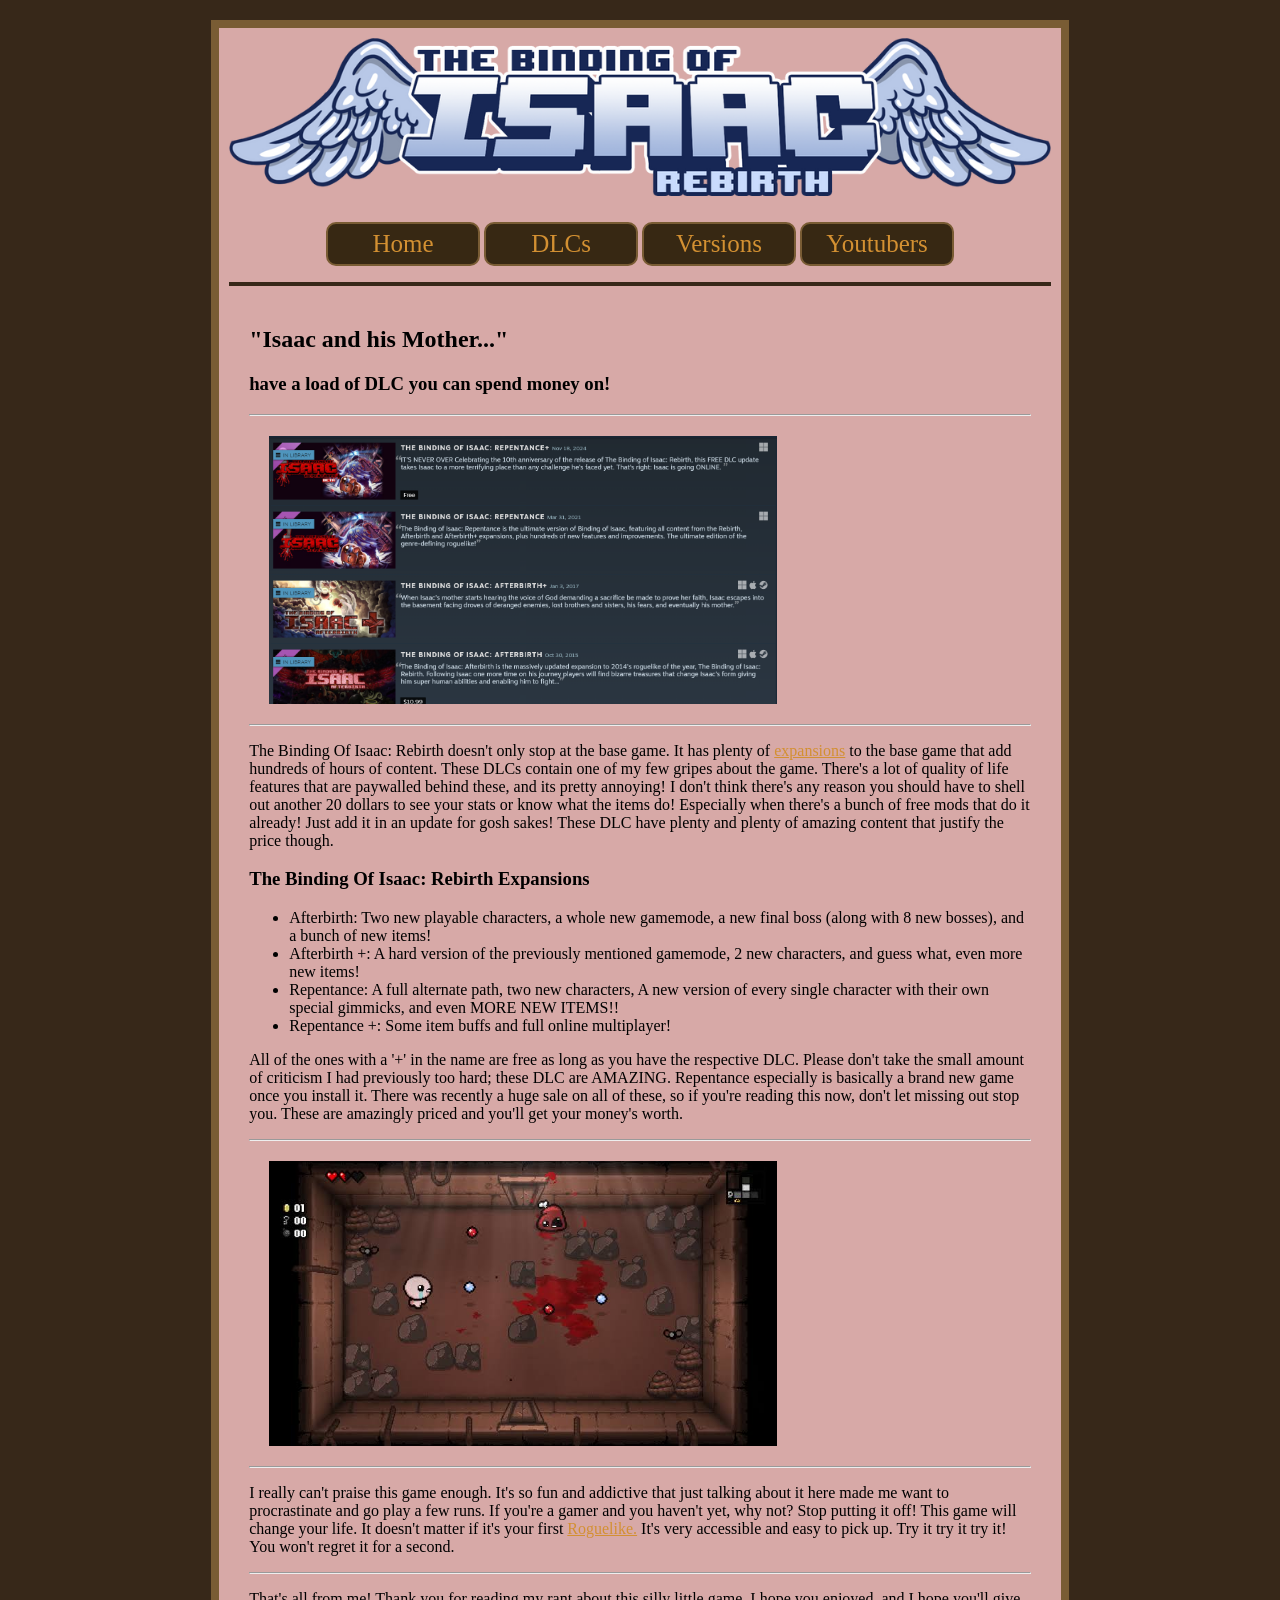
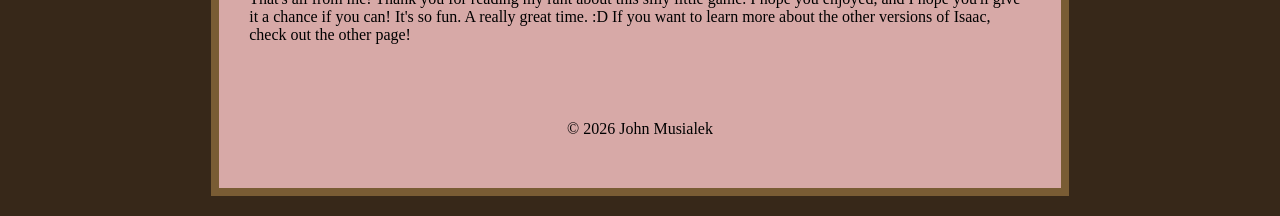
<file: responsive_css/isaac.html>
<!DOCTYPE html>
<html lang="en">
<head>
    <meta charset="UTF-8">
    <meta name="viewport" content="width=device-width, initial-scale=1.0">
    <title>More about Isaac!</title>
    <link rel="stylesheet" href="css/styles.css">
</head>
<body>
<div id="container">
    <header>
        <img src="images/rebirthlogo2.png" alt="The Logo of The Binding Of Isaac">
    </header>    
    <nav>
    <ul>
        <li> <a href="index.html">Home</a></li>
        <li> <a href="isaac.html">DLCs</a></li>
        <li> <a href="versions.html">Versions</a></li>
        <li> <a href= youtube.html> Youtubers</a></li>
    </ul>
</nav>
<main>
    <h2> "Isaac and his Mother..."</h2>
    <h3> have a load of DLC you can spend money on!</h3>
   <hr>
    <img class="img_style" src="images/tboi4.png" alt="The Storepage for The Binding Of Isaac: Rebirth's DLC">
    <hr>
    <p> The Binding Of Isaac: Rebirth doesn't only stop at the base game. It has plenty of <a href="https://store.steampowered.com/app/250900/The_Binding_of_Isaac_Rebirth/">expansions</a> to the base 
        game that add hundreds of hours of content. These DLCs contain one of my few gripes about the game. There's a lot of quality of life features that are paywalled behind these, and its pretty annoying! 
        I don't think there's any reason you should have to shell out another 20 dollars to see your stats or know what the items do! Especially when there's a bunch of free mods that do it already! Just add it in an update for gosh sakes!
        These DLC have plenty and plenty of amazing content that justify the price though.
        </p>

        <h3> The Binding Of Isaac: Rebirth Expansions </h3>
        <ul>
        <li> Afterbirth: Two new playable characters, a whole new gamemode, a new final boss (along with 8 new bosses), and a bunch of new items!</li>
        <li> Afterbirth +: A hard version of the previously mentioned gamemode, 2 new characters, and guess what, even more new items! </li>
        <li> Repentance: A full alternate path, two new characters, A new version of every single character with their own special gimmicks, and even MORE NEW ITEMS!!</li>
        <li> Repentance +: Some item buffs and full online multiplayer! </li>
        </ul>
       <p> All of the ones with a '+' in the name are free as long as you have the respective DLC. Please don't take the small amount of criticism I had previously too hard; these DLC are AMAZING. Repentance especially is basically a brand new game once you install it. There was recently a huge sale on all of these, so if you're reading this now, don't let missing out stop you. These are amazingly priced and you'll get your money's worth.</p>
        <hr>

        <img class="img_style" src="images/tboi2.jpg" alt="A screenshot of gameplay from The Binding Of Isaac: Rebirth">
        <hr>
        <p> I really can't praise this game enough. It's so fun and addictive that just talking about it here made me want to procrastinate and go play a few runs. If you're a gamer and you haven't yet, why not? Stop putting it off! This game will change your life. It doesn't matter if it's your first <a href="https://en.wikipedia.org/wiki/Roguelike"> Roguelike.</a>
       It's very accessible and easy to pick up. Try it try it try it! You won't regret it for a second. </p>
        <hr>
        <p> That's all from me! Thank you for reading my rant about this silly little game. I hope you enjoyed, and I hope you'll give it a chance if you can! It's so fun. A really great time. :D   If you want to learn more about the other versions of Isaac, check out the other page!
        </p>
</main>
        <footer>&copy; 2026 John Musialek </footer>
</div>
    </body>
</html>
</file>
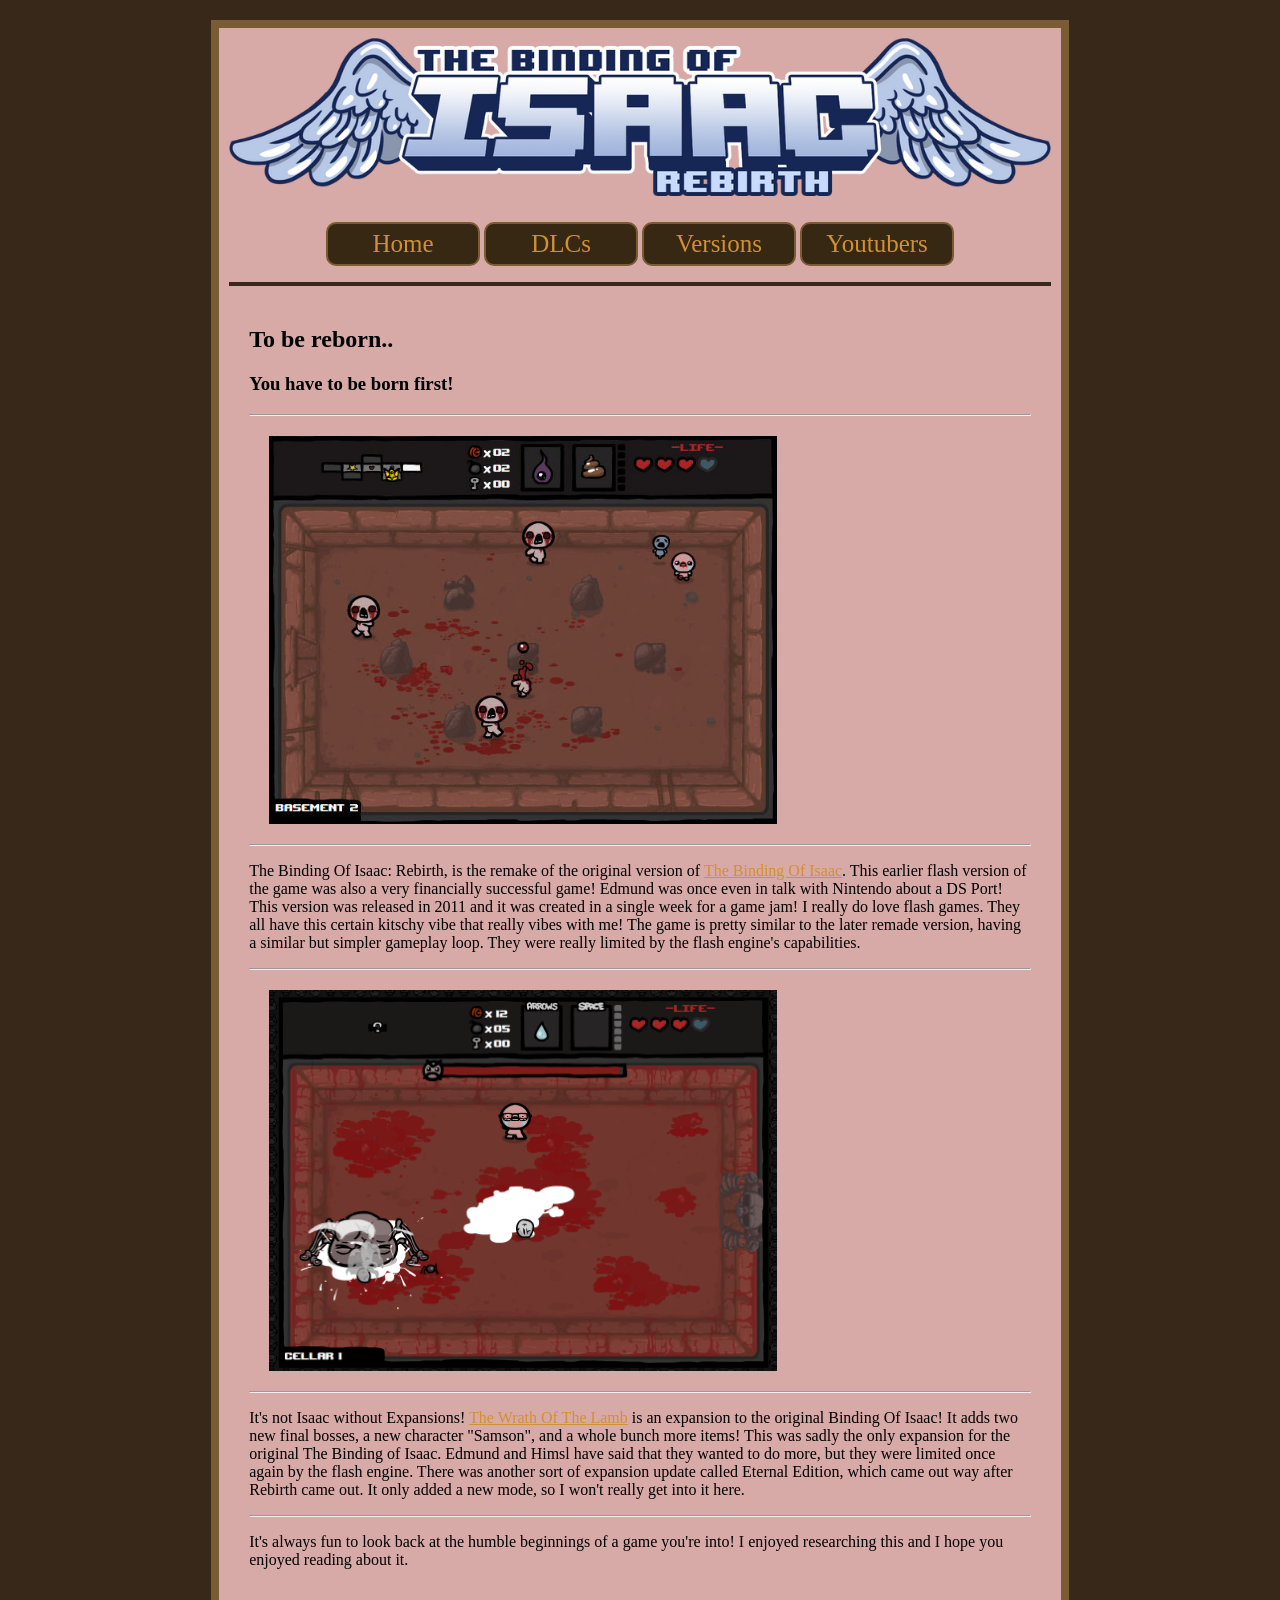
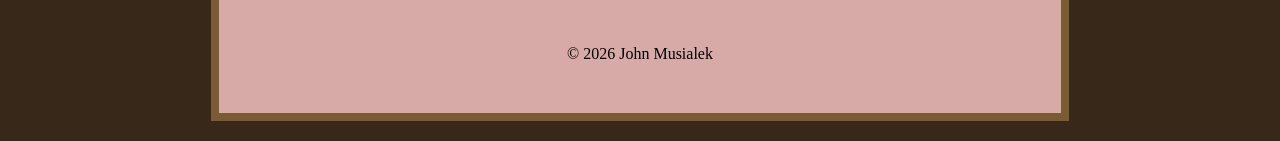
<file: responsive_css/versions.html>
<!DOCTYPE html>
<html lang="en">
<head>
    <meta charset="UTF-8">
    <meta name="viewport" content="width=device-width, initial-scale=1.0">
    <title>Versions!</title>
    <link rel="stylesheet" href="css/styles.css">
</head>
<body>
<div id="container">
    <header>
       <img src="images/rebirthlogo2.png" alt="The Logo of The Binding Of Isaac">
    </header>    
    <nav>
    <ul>
        <li> <a href="index.html">Home</a></li>
        <li> <a href="isaac.html">DLCs</a></li>
        <li> <a href="versions.html">Versions</a></li>
        <li> <a href="youtube.html"> Youtubers</a></li>
    </ul>
</nav>
<main>
    <h2> To be reborn..</h2>
    <h3> You have to be born first!</h3>
   <hr>
    <img class="img_style" src="images/flashtboi1.jpg" alt="An image of gameplay from The Binding Of Isaac.">
    <hr>
    <p> The Binding Of Isaac: Rebirth, is the remake of the original version of <a href="https://store.steampowered.com/app/113200/The_Binding_of_Isaac/"> The Binding Of Isaac</a>. This earlier flash version of the game was also a very financially successful game! Edmund was once even in talk with Nintendo about a DS Port! This version was released in 2011 and it was created in a single week for a game jam! I really do love flash games. They all have this certain kitschy vibe that really vibes with me!
        The game is pretty similar to the later remade version, having a similar but simpler gameplay loop. They were really limited by the flash engine's capabilities.
        </p>
        <hr>

        <img class="img_style" src="images/flashtboi3.png" alt="A screenshot of gameplay from The Binding Of Isaac: Wrath Of The Lamb">
        <hr>
        <p> It's not Isaac without Expansions! <a href="https://store.steampowered.com/app/113204/Binding_of_Isaac_Wrath_of_the_Lamb/"> The Wrath Of The Lamb</a> is an expansion to the original Binding Of Isaac! It adds two new final bosses, a new character "Samson", and a whole bunch more items! This was sadly the only expansion for the original The Binding of Isaac. Edmund and Himsl have said that they wanted to do more, but they were limited once again by the flash engine. There was another sort of expansion update called Eternal Edition, which came out way after Rebirth came out. It only added a new mode, so I won't really get into it here. </p>

        <hr>
        <p> It's always fun to look back at the humble beginnings of a game you're into! I enjoyed researching this and I hope you enjoyed reading about it.</p>
</main>
       <div id="myfooter"><footer>&copy; 2026 John Musialek </footer></div>
       
</div>
    </body>
</html>
</file>
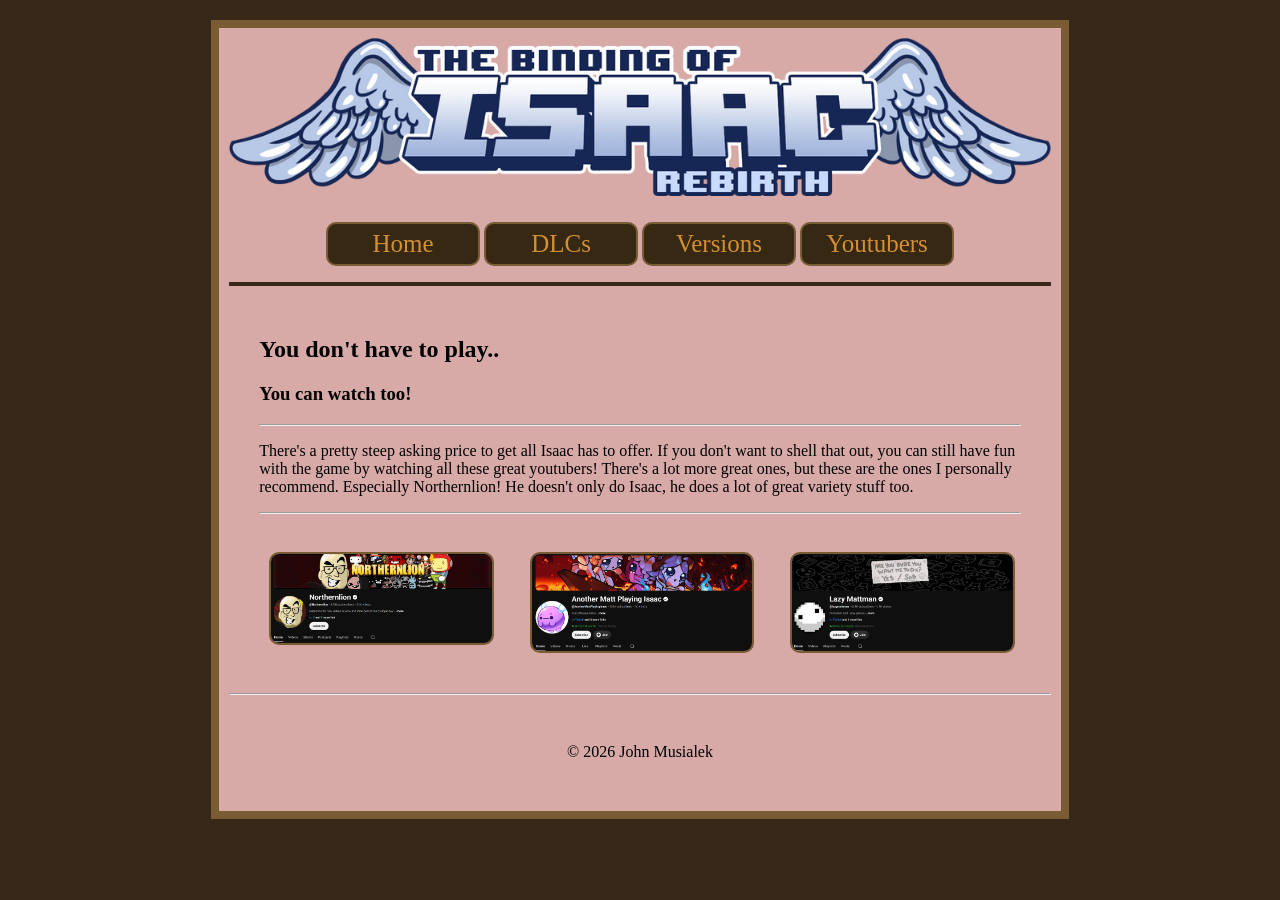
<file: responsive_css/youtube.html>
<!DOCTYPE html>
<html lang="en">
<head>
    <meta charset="UTF-8">
    <meta name="viewport" content="width=device-width, initial-scale=1.0">
    <title>Youtubers</title>
    <link rel="stylesheet" href="css/styles.css">
</head>
<body>
    <div id="container">
    <header>
        <img src="images/rebirthlogo2.png" alt="The Logo of The Binding Of Isaac">
    </header>
    <nav> <ul>
    <li> <a href="index.html">Home</a></li>
        <li> <a href="isaac.html">DLCs</a></li>
        <li> <a href="versions.html">Versions</a></li>
        <li>  <a href="youtube.html"> Youtubers</a></li>
    </ul></nav>
    <main>
        <section class="main_content"> 
        <h2> You don't have to play..</h2>
        <h3> You can watch too! </h3>
        <hr>
        <p> There's a pretty steep asking price to get all Isaac has to offer. If you don't want to shell that out, you can still have fun with the game by watching all these great youtubers! There's a lot more great ones, but these are the ones I personally recommend. Especially Northernlion! He doesn't only do Isaac, he does a lot of great variety stuff too.</p>
        <hr>
         </section> <section class="youtube">
        <div class="img_style"> <img src="images/northernlion.png" alt="A screenshot of Northernlion's youtube channel."></div>
        <div class="img_style"> <img src="images/anothermatt.png" alt="A screenshot of AnotherMattPlayingIsaac's youtube channel."> </div>
        <div class="img_style"> <img src="images/lazymatt.png" alt="A screenshot of LazyMattMan's youtube channel."> </div>
     </section>
    </main>
    <hr>
    <footer> &copy; 2026 John Musialek </footer>
    </div>
</body>
</html>
</file>
<file: adv_css/css/styles.css>
body {
    background-color:  #372813 ;
}
 img {
    display: block;
    margin: 0 auto;
    width: 100%
 }
 a {
    color: #d39032;
 }
 a:hover {
    color: #4a381e;
    text-decoration: none;
 }
#container {
    background-color: #d7a9a7;
    width:65%;
    margin: 20px auto;
    padding: 20px;
    border: 4px solid #795c34;

    
}
header{
    text-align: center;
    padding: 40px;
    border: 5px solid #4a381e;
}
header h1{
    font-size: 50px;
color: #4a381e;
 border-bottom: 2px solid #4a381e
}
nav{text-align: center;
border-bottom: 2px solid #4a381e
}

nav ul{
list-style-type: none;
padding: 0;

}

nav li {
display:inline-block
}

nav li a {
    display:block;
    background-color: #372813;
    color: #d39032;
width:200px;
height: 30px;
line-height: 30px;
font-size: 25px;
text-decoration: none;
border-radius: 10px;
border:2px solid #795c34;}
nav li a :hover{
    color:#d39032;
    background-color:#372813;
}
main h2{
    text-align: center;
color: #4a381e;
}
main h3{text-align: center;
color: #4a381e}
.multi_col {
    display:flex;
}
section,  aside{
    border:2px solid #795c34;
    border-radius: 20px;
    margin: 20px;
    padding: 20px;
}
section {
    width:75%
}
aside {
    width:25%
}
section img {border-radius:10px ;
border: 2px solid #795c34;
width:75%}

footer{
    padding: 40px 0;
    text-align: center;
    border-top: 4px solid #4a381e;
}

.img_style {
   width: 75%;
   border-radius:10px ;
border: 2px solid #795c34;
box-shadow: 2px 2px 5px #795c34;
margin-top: 20px;
margin-bottom: 20px;
}

hr{
    border:1px solid #795c34;

}
#myfooter{
padding: 40px 0;
    text-align: center;
    border-top: 4px solid #795c34;
}
</file>
<file: html5_css/css/styles.css>
body {
    background-color:  #795c34 ;

}

#container {
     background-color: #c79e9c;
     width: 950px;
     margin: 20px auto;
     border: 4px solid #795c34 ;
     padding: 20px;
     border-radius:  20px;
}

header {
    text-align: center;
    padding: 50px; 
}
header h1 { 
    color: #4a381e;
    font-size: 30px;
}

nav {
    text-align: center;
    border-top: 4px solid #795c34;
    border-bottom: 4px solid #795c34;
    padding: 20px 0;
}
nav a {
    color:  #d39032;
    font-size:30px ;
    margin: 0 20px;
  
}
nav a:hover {
    color:#4a381e;
    text-decoration: none;
}
main hr {
    color: #4a381e;
}
main h2 {
color: #4a381e;
text-align: center;
}

main h3 {
    color: #4a381e;
text-align: center;
}
main {
    margin: 20px auto;
     border: 4px solid #795c34 ;
     padding: 20px;
     border-radius:  20px;
}
main img {
    display: block;
    margin: 20px auto; 
    width: 600px;
    border-radius: 20px;
}
footer {
    padding: 40px 0;
    text-align: center;
     border-top: 4px solid #795c34;
}
</file>
<file: responsive_css/css/styles.css>
/* Global*/

body {
     background-color:  #372819;
}
img{
    display:block;
    margin: 0 auto;
    width: 100%
}
a {
 color: #d39032;
}
a:hover {
    text-decoration: none;
}

/* Mobile Styles */

#container {
    padding: 10px;
    border:8px solid  #795c34;
    background-color: #d7a9a7;
}
nav {
    text-align:center
}
nav ul{
    padding: 0;
    list-style-type: none;
}
nav li{
    display:block;
}
nav li a {
    display: block;
    background-color: #372813;
    color: #d39032;
    height:40px;
    line-height: 40px;
    text-decoration: none;
    font-size: 25px;
    border-radius: 10px;
border:2px solid #795c34;
 margin-top: 10px;
}
nav li a :hover{
    color:#d39032;
    background-color:#372813;
}
main{
    padding: 10px;
    margin:10px;

}
.main_content {
    padding: 10px;
}
.img_style {
margin: 10px 0;
}
.img_style img{ border-radius: 10px;
border: 2px solid #795c34;

}

footer {padding: 40px;
 text-align: center;
}
/* Tablet Styles */
@media (min-width: 768px) {
    nav {
        border-bottom: 4px solid #372819
    }
    nav li {
        display:inline-block;
    }
    nav li a {
        display: inline-block;
        width: 150px;
    }
    .img_style { 
        width: 65%;
        
    }
    
}
/* Desktop Styles */

@media (min-width:1024px) {
#container {width:65%;
    margin:20px auto;
}
.youtube{display:flex;}
.img_style {margin: 10px;
padding:10px;}
.img_style img{ width:100%}
}
</file>
